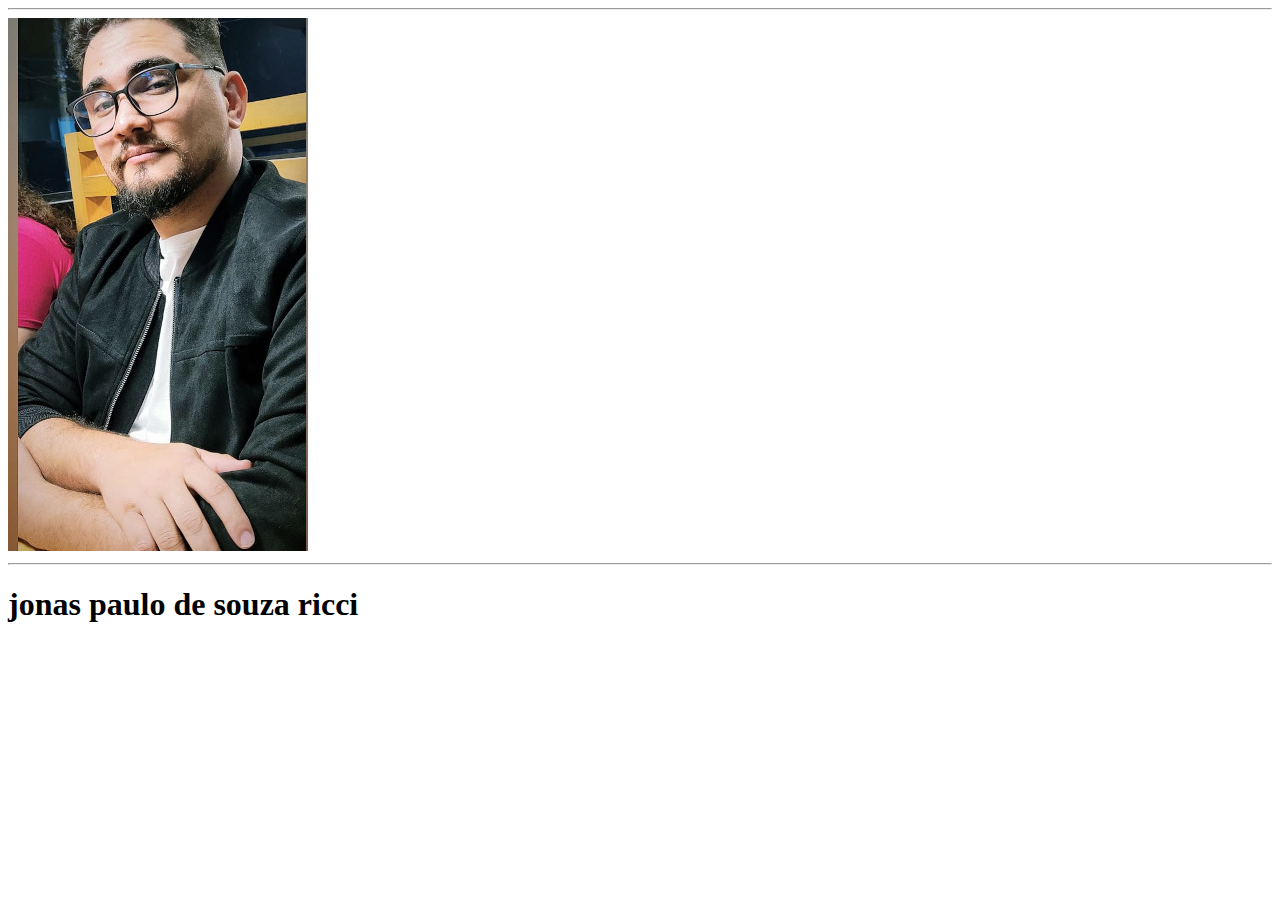
<file: index.html>
<!DOCTYPE html>
<html lang="pt-br">
<head>
    <meta charset="UTF-8">
    <meta name="viewport" content="width=device-width, initial-scale=1.0">
    <title>Meu primeiro site </title>
</head>
<body>
    <hr>
    <img src="imagens/305925943_5573648449358306_1102457773443763834_n.jpg" alt="">
    <hr>
    <h1>jonas paulo de souza ricci</h1>
</body>
</html>
</file>
